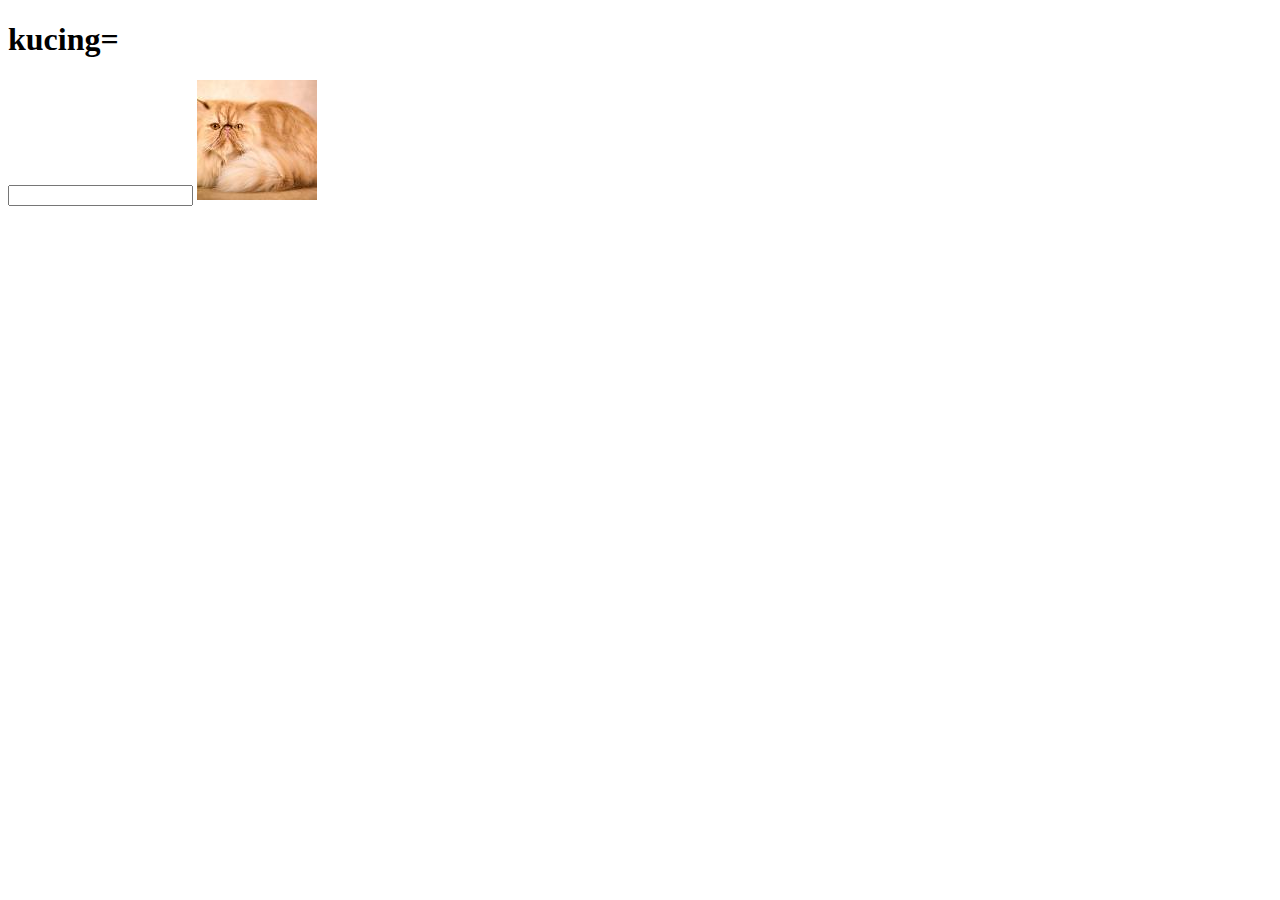
<file: index.html>
<!DOCTYPE html>
<html lang="en">

<head>
    <meta charset="UTF-8">
    <meta http-equiv="X-UA-Compatible" content="IE=edge">
    <meta name="viewport" content="width=device-width, initial-scale=1.0">
    <title>Document</title>
</head>

<body>
    <h1>kucing=</h1>
    <input type="text">
    <img src="./asset/images/download (1).jpg" alt="">

    <h1></h1>
</body>

</html>
</file>
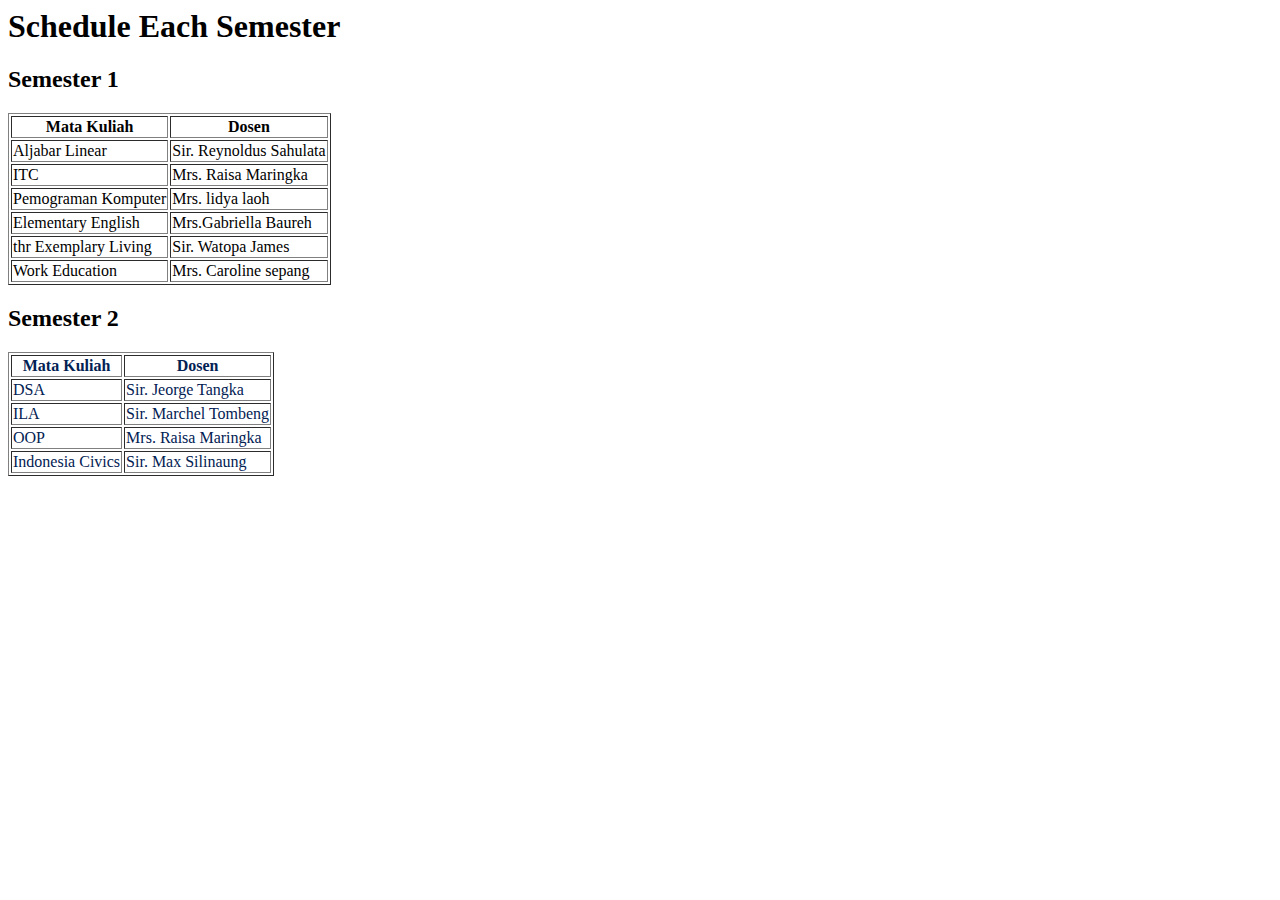
<file: table.html>
<html>

<body>
    <h1>Schedule Each Semester</h1>
    <h2>Semester 1</h2>
    <table border="1" style="color: rgb(0, 0, 0);">
        <tr>
            <th>Mata Kuliah</th>
            <th>Dosen</th>
        </tr>
        <tr>
            <td>Aljabar Linear</td>
            <td>Sir. Reynoldus Sahulata</td>
        </tr>
        <tr>
            <td>ITC</td>
            <td>Mrs. Raisa Maringka</td>
        </tr>
        <tr>
            <td>Pemograman Komputer</td>
            <td>Mrs. lidya laoh</td>
        </tr>
        <tr>
            <td>Elementary English</td>
            <td>Mrs.Gabriella Baureh</td>
        </tr>
        <tr>
            <td>thr Exemplary Living</td>
            <td>Sir. Watopa James</td>
        </tr>
        <tr>
            <td>Work Education</td>
            <td>Mrs. Caroline sepang</td>
        </tr>
    </table>

    <h2>Semester 2</h2>
    <table border="1" style="color: rgb(2, 33, 83);">
        <tr>
            <th>Mata Kuliah</th>
            <th>Dosen</th>
        </tr>
        <tr>
            <td>DSA</td>
            <td>Sir. Jeorge Tangka</td>
        </tr>
        <tr>
            <td>ILA</td>
            <td>Sir. Marchel Tombeng</td>
        </tr>
        <tr>
            <td>OOP</td>
            <td>Mrs. Raisa Maringka</td>
        </tr>
        <tr>
            <td>Indonesia Civics</td>
            <td>Sir. Max Silinaung</td>
        </tr>
    </table>
</body>

</html>
</file>
